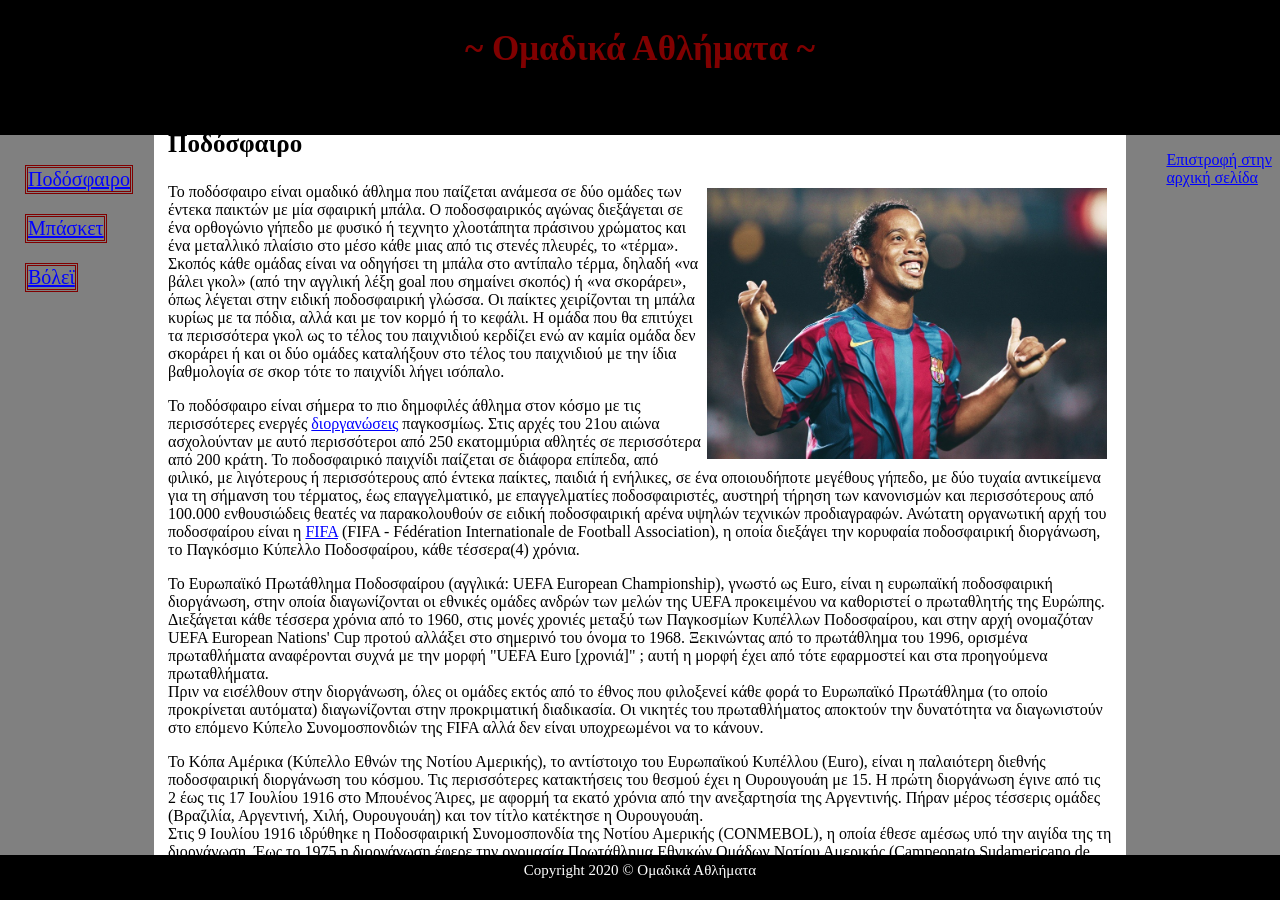
<file: index.html>
<!DOCTYPE html>

<html>
	<head>
		<title>Ποδόσφαιρο - Ομαδικά Αθλήματα</title>
		<link rel="stylesheet" href="ask1.css"/>
		<meta charset="utf-8">
		<meta http-equiv="X-UA-Compatible" content="IE=edge,chrome=1">
        <meta name="description" content="Web Development - Αssignment 1(2020)">
        <meta name="papageo" content="">
        <meta name="viewport" content="width=device-width, initial-scale=1, minimum-scale=1.0, maximum-scale=1.0, minimal-ui">
	</head>
	
  <body>
	<header>
		<h2 class="pageHeader">~ Ομαδικά Αθλήματα ~</h2>
	</header>
	
	<nav class="allPagesMenu">
		<ul class="myPages">
		<li class="page"><a href="index.html">Ποδόσφαιρο</a></li>
		<li class="page"><a href="ask1Page2.html">Μπάσκετ</a></li>
		<li class="page"><a href="ask1Page3.html">Βόλεϊ</a></li>
		</ul>
	</nav>

	<nav class="backToMainMenu">
		<ul>
		<li class="backPage"><a href="index.html">Επιστροφή στην αρχική σελίδα</a></li>
		</ul>
	</nav>
	
	<section class="mainContent">
	
		<article class="myArticle">
			<h1 id="articleHeader">Ποδόσφαιρο</h1>
			<!-- Image1 (as a External Link) -->
			<a href="https://el.wikipedia.org/wiki/%CE%A1%CE%BF%CE%BD%CE%B1%CE%BB%CE%BD%CF%84%CE%AF%CE%BD%CE%B9%CE%BF" target="_blank">
			<img class="image1" src="resources/img/Ronaldinho.jpg" alt="football_image" title="Ronaldinho Gaucho - Επαγγελματίας ποδοσφαιριστής">
			</a>
			<p>Το ποδόσφαιρο είναι ομαδικό άθλημα που παίζεται ανάμεσα σε δύο ομάδες των έντεκα παικτών με μία σφαιρική μπάλα. 
			   Ο ποδοσφαιρικός αγώνας διεξάγεται σε ένα ορθογώνιο γήπεδο με φυσικό ή τεχνητo χλοοτάπητα πράσινου χρώματος και ένα 
			   μεταλλικό πλαίσιο στο μέσο κάθε μιας από τις στενές πλευρές, το «τέρμα». Σκοπός κάθε ομάδας είναι να οδηγήσει τη μπάλα 
			   στο αντίπαλο τέρμα, δηλαδή «να βάλει γκολ» (από την αγγλική λέξη goal που σημαίνει σκοπός) ή «να σκοράρει», όπως λέγεται 
			   στην ειδική ποδοσφαιρική γλώσσα. Οι παίκτες χειρίζονται τη μπάλα κυρίως με τα πόδια, αλλά και με τον κορμό ή το κεφάλι.
			   Η ομάδα που θα επιτύχει τα περισσότερα γκολ ως το τέλος του παιχνιδιού κερδίζει ενώ αν καμία ομάδα δεν σκοράρει ή και οι 
			   δύο ομάδες καταλήξουν στο τέλος του παιχνιδιού με την ίδια βαθμολογία σε σκορ τότε το παιχνίδι λήγει ισόπαλο.</p>
			<p>Το ποδόσφαιρο είναι σήμερα το πιο δημοφιλές άθλημα στον κόσμο με τις περισσότερες ενεργές <a href="#popularFootballLeagues">διοργανώσεις</a> παγκοσμίως. <!-- Internal Link 1-->
			   Στις αρχές του 21ου αιώνα ασχολούνταν με αυτό περισσότεροι από 250 εκατομμύρια αθλητές σε περισσότερα από 200 κράτη. 
			   Το ποδοσφαιρικό παιχνίδι παίζεται σε διάφορα επίπεδα, από φιλικό, με λιγότερους ή περισσότερους από έντεκα παίκτες, παιδιά ή ενήλικες, 
			   σε ένα οποιουδήποτε μεγέθους γήπεδο, με δύο τυχαία αντικείμενα για τη σήμανση του τέρματος, έως επαγγελματικό, με επαγγελματίες ποδοσφαιριστές, αυστηρή τήρηση των κανονισμών και περισσότερους από 
			   100.000 ενθουσιώδεις θεατές να παρακολουθούν σε ειδική ποδοσφαιρική αρένα υψηλών τεχνικών προδιαγραφών. 
			   Ανώτατη οργανωτική αρχή του ποδοσφαίρου είναι η <a href="https://www.fifa.com/" target="_blank">FIFA</a>  <!-- External Link 1-->
			   (FIFA - Fédération Internationale de Football Association), η οποία διεξάγει την κορυφαία ποδοσφαιρική διοργάνωση, 
			   το Παγκόσμιο Κύπελλο Ποδοσφαίρου, κάθε τέσσερα(4) χρόνια.</p>
			  <p>To Ευρωπαϊκό Πρωτάθλημα Ποδοσφαίρου (αγγλικά: UEFA European Championship), γνωστό ως Euro, είναι η ευρωπαϊκή ποδοσφαιρική διοργάνωση, 
			   στην οποία διαγωνίζονται οι εθνικές ομάδες ανδρών των μελών της UEFA προκειμένου να καθοριστεί ο πρωταθλητής της Ευρώπης. 
			   Διεξάγεται κάθε τέσσερα χρόνια από το 1960, στις μονές χρονιές μεταξύ των Παγκοσμίων Κυπέλλων Ποδοσφαίρου, και στην αρχή ονομαζόταν 
			   UEFA European Nations' Cup προτού αλλάξει στο σημερινό του όνομα το 1968. Ξεκινώντας από το πρωτάθλημα του 1996, ορισμένα πρωταθλήματα 
			   αναφέρονται συχνά με την μορφή "UEFA Euro [χρονιά]" ; αυτή η μορφή έχει από τότε εφαρμοστεί και στα προηγούμενα πρωταθλήματα. <br/>
			   Πριν να εισέλθουν στην διοργάνωση, όλες οι ομάδες εκτός από το έθνος που φιλοξενεί κάθε φορά το Ευρωπαϊκό Πρωτάθλημα 
			   (το οποίο προκρίνεται αυτόματα) διαγωνίζονται στην προκριματική διαδικασία. Οι νικητές του πρωταθλήματος αποκτούν την δυνατότητα 
			   να διαγωνιστούν στο επόμενο Κύπελο Συνομοσπονδιών της FIFA αλλά δεν είναι υποχρεωμένοι να το κάνουν. <p/>
			<p>Το Κόπα Αμέρικα (Κύπελλο Εθνών της Νοτίου Αμερικής), το αντίστοιχο του Ευρωπαϊκού Κυπέλλου (Euro), είναι η παλαιότερη διεθνής ποδοσφαιρική 
			   διοργάνωση του κόσμου. Τις περισσότερες κατακτήσεις του θεσμού έχει η Ουρουγουάη με 15. Η πρώτη διοργάνωση έγινε από τις 2 έως τις 17 Ιουλίου 1916 
			   στο Μπουένος Άιρες, με αφορμή τα εκατό χρόνια από την ανεξαρτησία της Αργεντινής. 
			   Πήραν μέρος τέσσερις ομάδες (Βραζιλία, Αργεντινή, Χιλή, Ουρουγουάη) και τον τίτλο κατέκτησε η Ουρουγουάη. <br/>
			   Στις 9 Ιουλίου 1916 ιδρύθηκε η Ποδοσφαιρική Συνομοσπονδία της Νοτίου Αμερικής (CONMEBOL), η οποία έθεσε αμέσως υπό την αιγίδα της τη διοργάνωση.
               Έως το 1975 η διοργάνωση έφερε την ονομασία Πρωτάθλημα Εθνικών Ομάδων Νοτίου Αμερικής (Campeonato Sudamericano de Selecciones), 
			   οπότε μετονομάσθηκε σε Κύπελλο Αμερικής (Copa America). Η διοργάνωση διεξαγόταν σε ακανόνιστα χρονικά διαστήματα, με χαρακτηριστικότερη 
			   περίπτωση το 1959, όταν έγινε εις διπλούν. Μόλις το 2007 αποφασίστηκε να διεξάγεται κάθε τέσσερα χρόνια. <p/>
        
		</article>
		
		<aside class="subContent">
		
			<div class="note1">
			Δημοφιλέστερες ποδοσφαιρικές διοργανώσεις:
			<div/>
			
			<!-- Sorted list, containing an option with a non-sorted list -->
			<ol id="popularFootballLeagues">
				<li>Παγκόσμιο Κύπελλο Ποδοσφαίρου (FIFA World Cup) ή αλλιώς Μουντιάλ (Mundial)</li>
				<li>Ευρωπαϊκό Πρωτάθλημα Ποδοσφαίρου (UEFA European Championship), γνωστό ως Euro</li>
				<li>Κόπα Αμέρικα (Κύπελλο Εθνών της Νοτίου Αμερικής), το αντίστοιχο του Ευρωπαϊκού Κυπέλλου (Euro)</li>
				<li>Διάφορα πρωταθλήματα χωρών:
					 <ul id="nationalLeagues">
						<li>Αγγλικό Πρωτάθλημα Ποδοσφαίρου - "Premier League"</li>
						<li>Ισπανικό Πρωτάθλημα Ποδοσφαίρου - "Primera División" ή "La Liga"</li>
						<li>Ιταλικό Πρωτάθλημα Ποδοσφαίρου - "Serie A"</li>
						<li>Γερμανικό Πρωτάθλημα Ποδοσφαίρου - "Fußball-Bundesliga"</li>
					 </ul>
				</li>
				<li>ΟΥΕΦΑ Τσάμπιονς Λιγκ (UEFA Champions League)</li>
				<li>ΟΥΕΦΑ Γιουρόπα Λιγκ (UEFA Europa League)</li>
				
			</ol>
			
		</aside>

	</section>

	<footer>
		<p class="copyright">Copyright 2020 &copy; Ομαδικά Αθλήματα</p>
	</footer>

  </body>
  
</html>
</file>
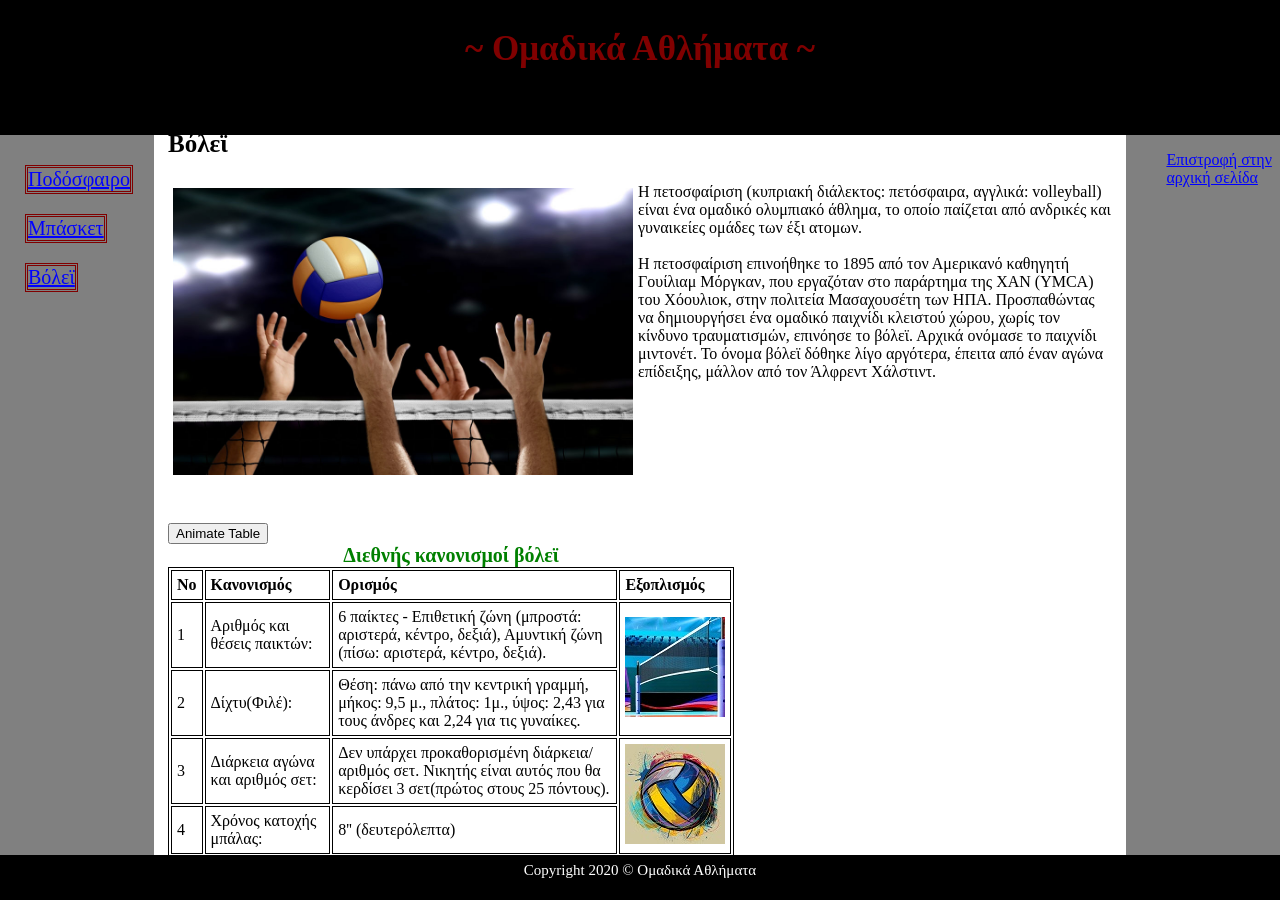
<file: ask1Page3.html>
<!DOCTYPE html>

<html>
	<head>
		<title>Βόλεϊ - Ομαδικά Αθλήματα</title>
		<link rel="stylesheet" href="ask1.css"/>
		<meta charset="utf-8">
		<meta http-equiv="X-UA-Compatible" content="IE=edge,chrome=1">
        <meta name="description" content="Web Development - Αssignment 1(2020)">
        <meta name="papageo" content="">
        <meta name="viewport" content="width=device-width, initial-scale=1, minimum-scale=1.0, maximum-scale=1.0, minimal-ui">
		
		<script src="https://ajax.googleapis.com/ajax/libs/jquery/3.5.1/jquery.min.js"></script> <!-- Include jQuery from Google CDN -->
		
		<!-- Some JQuery Scripts-->
		<script type="text/javascript">
		
		<!-- Animate -->
		$(document).ready(function () {
			$("#btn1").click(function () {
				$("#volleyTable").animate({
					width: '100%',
				});
				$("#volleyTableCaption").animate({
					fontSize: '3em'
				});
		    });
		});
		
		<!-- Show/Hide -->
		$(document).ready(function () {
			$("#btn2").click(function () {
				$("#champsVolleyGR").toggle();
		    });
		});
		
		<!-- FadeIn/FadeOut -->
		$(document).ready(function () {
			$("#btn3").click(function () {
				$("#GreeceVolleyPar").fadeToggle("slow");
		    });
		});
		
		<!-- Change CSS(s) -->
		$(document).ready(function () {
			$("#btn4").click(function () {
				<!-- Change CSS 1 -->
				$("#articleHeader").css({"text-align": "center", "color": "white", "background-color": "red", "text-decoration": "underline", "font-size": "200%"});
				<!-- Change CSS 2 -->
				$("#GenVolleyPar").css({"color": "blue", "font-style": "italic"});
			});
		});
		</script>
		
		
	</head>
	
  <body>
	<header>
		<h2 class="pageHeader">~ Ομαδικά Αθλήματα ~</h2>
	</header>

	<nav class="allPagesMenu">
		<ul class="myPages">
		<li class="page"><a href="index.html">Ποδόσφαιρο</a></li>
		<li class="page"><a href="ask1Page2.html">Μπάσκετ</a></li>
		<li class="page"><a href="ask1Page3.html">Βόλεϊ</a></li>
		</ul>
	</nav>	
	<nav class="backToMainMenu">
		<ul>
		<li class="backPage"><a href="index.html">Επιστροφή στην αρχική σελίδα</a></li>
		</ul>
	</nav>
		
	<section class="mainContent">
	
		<article class="myArticle">
			<h1 id="articleHeader">Βόλεϊ</h1>
			<img class="image3" src="resources/img/volleyball_wallpaper.jpg" alt="volleyball_image1" title="Βόλεϊ"> <!-- Image3 -->
			<p>Η πετοσφαίριση (κυπριακή διάλεκτος: πετόσφαιρα, αγγλικά: volleyball) είναι ένα ομαδικό ολυμπιακό άθλημα, το οποίο
			   παίζεται από ανδρικές και γυναικείες ομάδες των έξι ατομων. </br> </br>
			   Η πετοσφαίριση επινοήθηκε το 1895 από τον Αμερικανό καθηγητή Γουίλιαμ Μόργκαν, που εργαζόταν στο παράρτημα της ΧΑΝ (YMCA) του Χόουλιοκ,
			   στην πολιτεία Μασαχουσέτη των ΗΠΑ. Προσπαθώντας να δημιουργήσει ένα ομαδικό παιχνίδι κλειστού χώρου, χωρίς τον κίνδυνο τραυματισμών,
			   επινόησε το βόλεϊ. Αρχικά ονόμασε το παιχνίδι μιντονέτ. Το όνομα βόλεϊ δόθηκε λίγο αργότερα, έπειτα από έναν αγώνα επίδειξης, μάλλον 
			   από τον Άλφρεντ Χάλστιντ.
			</p>
			
			<br/><br/><br/><br/><br/><br/><br/>
			
			<!-- Button for jQuery function(Animate Table) -->
			<div>
				<input type="button" id="btn1" class="btn btn-default" value="Animate Table">
			</div>
			
			<!-- Table with caption and titles -->
			<table id="volleyTable">
				<caption id = "volleyTableCaption">Διεθνής κανονισμοί βόλεϊ</caption>
				<tr>
					<th>No</th>
					<th>Κανονισμός</th>		
					<th>Ορισμός</th>
					<th>Εξοπλισμός</th>
			    </tr>
				<tr>
				    <td>1</td>
					<td>Αριθμός και θέσεις παικτών:</td>
					<td>6 παίκτες - Επιθετική ζώνη (μπροστά: αριστερά, κέντρο, δεξιά), Αμυντική ζώνη (πίσω: αριστερά, κέντρο, δεξιά).</td>
					<td rowspan="2"><img class="tableImage" src="resources/img/volleyball_net.jpeg" alt="volleyball_image1" title="Δίχτυ Βόλεϊ"></td> <!-- TableImage1 -->
				</tr>
				<tr>
					<td>2</td>
					<td>Δίχτυ(Φιλέ):</td>
					<td>Θέση: πάνω από την κεντρική γραμμή, μήκος: 9,5 μ., πλάτος: 1μ., ύψος: 2,43 για τους άνδρες και 2,24 για τις γυναίκες.</td>
				</tr>
				<tr>
					<td>3</td>
					<td>Διάρκεια αγώνα και αριθμός σετ:</td>
					<td>Δεν υπάρχει προκαθορισμένη διάρκεια/αριθμός σετ. Νικητής είναι αυτός που θα κερδίσει 3 σετ(πρώτος στους 25 πόντους).</td>
					<td rowspan="2"><img class="tableImage" src="resources/img/Volleyball_ball_graphic.jpg" alt="volleyball_image2" title="Μπάλα Βόλεϊ"></img></td> <!-- TableImage2 -->
				</tr>
				<tr>
					<td>4</td>
					<td>Χρόνος κατοχής μπάλας:</td>
					<td>8'' (δευτερόλεπτα)</td>
				</tr>
			</table>
			
			<br/>
			
			<!-- Button for jQuery function(Change CSS(s)) -->
			<div>
				<input type="button" id="btn4" class="btn btn-default" value="Change Style(CSS)">
			</div>
			
			<br/>
			
			<img class="image4" src="resources/img/Volleyball_GR_Tournament.jpg" alt="volleyball_image2" title="Ελληνικό Πρωτάθλημα - Βόλεϊ ανδρών"> <!-- Image4 -->
		    <p id="GenVolleyPar">Το νέο άθλημα διαδόθηκε πολύ γρήγορα, κυρίως μέσω των παραρτημάτων της Χ.Α.Ν. στις πολιτείες των ΗΠΑ και σε όλο
			   τον κόσμο. Στην Ευρώπη μεταφέρθηκε κατά τη διάρκεια του Α΄ παγκοσμίου πολέμου από τους Αμερικανούς στρατιώτες. </br> </br>
			   Αρχικά παιζόταν με διάφορες μπάλες. Το 1900 κατασκευάστηκε η πρώτη ειδική μπάλα βόλεϊ. Το 1947 ιδρύθηκε η 
			   <a href="https://www.fivb.com/" target="_blank">Διεθνής Ομοσπονδία Πετοσφαίρισης</a> <!-- External Link 3-->
			   (Fédération Internationale de Volleyball ή FIVB) στο Παρίσι, η οποία διαμόρφωσε ενιαίους διεθνείς κανονισμούς. 
			   Το 1963 ιδρύθηκε και <a href="https://www.cev.eu/" target="_blank">Ευρωπαϊκή Συνομοσπονδία Πετοσφαίρισης</a> <!-- External Link 4-->
			   (Confédération Européenne de Volleyball ή CEV).  
			   Το 1964 αποτέλεσε σημαντική χρονιά για το βόλεϊ, αφού εντάχθηκε στο πρόγραμμα της Ολυμπιάδας του Τόκιο, τόσο για τους άνδρες όσο και για τις γυναίκες. </br> </br>
			   Η "Εθνική ομάδα πετοσφαίρισης Ελλάδος ανδρών" (εναλλακτικά: Εθνική βόλεϊ ανδρών), είναι το αντιπροσωπευτικό συγκρότημα της Ελλάδας σε διεθνείς
			   διοργανώσεις όπως οι Ολυμπιακοί Αγώνες, το Παγκόσμιο Πρωτάθλημα, το Ευρωπαϊκό πρωτάθλημα, η Παγκόσμια Λίγκα, η Ευρωπαϊκή Λίγκα, 
			   οι Μεσογειακοί Αγώνες και άλλες τυχόν διεθνείς διοργανώσεις. Σήμερα, μετρά αρκετές διεθνείς επιτυχίες σε όλα τα τμήματα.
		   </p>
			
			<br/>
			
			<!-- Button for jQuery function(Show/Hide List) -->
			<div>
				<input type="button" id="btn2" class="btn btn-default" value="Show/Hide List">
			</div>
			
			<div id="champsVolleyGR"/>
				<p id="listHeader">Ακολουθούν οι διεθνείς επιτυχίες της Εθνικής Ελλάδος Βόλεϊ: <br/>
					<ul>
						<li>Τρίτη η Εθνική εφήβων στο Λούκοβιτ (1971)</li>
						<li>Τρίτη η Εθνική ανδρών στους Μεσογειακούς της Σμύρνης (1971)</li>
						<li>Πέμπτη η Εθνική ανδρών στο Κύπελλο Άνοιξης (1972)</li>
						<li>Πρώτη η Εθνική ΕΔ στο CISMS στη Θεσσαλονίκη (1973)</li>
						<li>Πρώτη στο Κύπελλο Ανοίξεως το (1980)</li>
						<li>Πρώτη στο Βαλκανικό(1980)</li>
					</ul>
				</p> 
			</div>
			
			<br/>
			
			<!-- Button for jQuery function(FadeIn/FadeOut paragraph:"GreeceVolleyPar") -->
			<div>
				<input type="button" id="btn3" class="btn btn-default" value="FadeIn/FadeOut paragraph">
			</div>
			
			<p id="GreeceVolleyPar">
			   Στην Ελλάδα η πετοσφαίριση εισήχθη το 1922 από τον Πανιώνιο και τη ΧΑΝΘ. Πρώτος διδάξας του βόλεϊ στην Ελλάδα θεωρείται ο γυμναστής Λευκαδίτης 
			   του Π.Γ.Σ. Στη συνέχεια διαδόθηκε και σε άλλους συλλόγους με αποτέλεσμα να προκηρυχτούν τα πρώτα πρωταθλήματα 1924-1926 με πρωταθλητή τον 
			   Πανιώνιο το 1924, τον Π.Γ.Π το 1925 και τα Διδασκαλία το 1926. </br> </br>
			   Το 1929-1932 δημιουργήθηκαν ομάδες βόλεϊ όπως η Νήαρ Ηστ, το Πανεπιστήμιο Αθηνών, ο Ιωνικός, ο Πειραϊκός, ο ΠΟΠ, και η ΕΑΠ Πατρών. 
			   Ακολούθησε η δεκαετία 1930-1940 με τη μεγαλύτερη διάδοση του αθλήματος που ανακόπηκε από τον Β΄ Παγκόσμιο Πόλεμο και στη συνέχεια τον εμφύλιο.
			   Το 1950-60 εμφανίστηκε πάλι το βόλεϊ με ελάχιστα τοπικά πρωταθλήματα. </br> </br>
               Το 1961 διοργανώνεται το πρώτο Πανελλήνιο πρωτάθλημα με πρωταθλητή τον ΠΓΣ. </br> </br>
               Το 1965 ιδρύεται από τον <a href="https://el.wikipedia.org/wiki/%CE%A3%CF%8D%CE%BD%CE%B4%CE%B5%CF%83%CE%BC%CE%BF%CF%82_%CE%95%CE%BB%CE%BB%CE%B7%CE%BD%CE%B9%CE%BA%CF%8E%CE%BD_%CE%93%CF%85%CE%BC%CE%BD%CE%B1%CF%83%CF%84%CE%B9%CE%BA%CF%8E%CE%BD_%CE%91%CE%B8%CE%BB%CE%B7%CF%84%CE%B9%CE%BA%CF%8E%CE%BD_%CE%A3%CF%89%CE%BC%CE%B1%CF%84%CE%B5%CE%AF%CF%89%CE%BD" target="_blank">ΣΕΓΑΣ</a> <!-- External Link 5-->
			   η Ελληνική Ομοσπονδία Αθλοπαιδιών (ΕΟΑΠ μπάσκετ- β.μ-χόκεϊ) και ακολουθεί μια στάσιμη περίοδος μέχρι το 1967. </br> </br>
               Το 1968 αρχίζει μια συστηματική προσπάθεια ανάπτυξης του βόλεϊ από την ΕΟΑΠ και τον διορισθέντα Κυβερνητικό Επίτροπο (ΚΕ) σύνδεσμος της ΓΓΑ 
			   με την ΕΟΑΠ Θεόδωρο Ανδρεάκο δ/ρα μηχανικό, πρωταθλητή του βόλεϊ του ΠΓΣ, μέλους της ΕΟΑΠ και του ΑΣΑΕΔ (Αθλητισμού ΕΔ).Το 1969 καθιερώνεται 
			   για πρώτη φορά πρωτάθλημα εθνικής κατηγορίας και προσλαμβάνεται ο παγκοσμίου φήμης τεχνικός Ρουμάνος προπονητής Stefan Roman θεμελιωτής της 
			   τεχνικής του βόλεϊ στην Ελλάδα και δημιουργούνται μόνιμα κλιμάκια με την Εθνική ομάδα να μετέχει στο κύπελλο Δυτικών χωρών για πρώτη φορά. </br> </br>
		   	   Το 1970 αποτελεί το σημαντικότερο σταθμό για το ελληνικό βόλεϊ. Επιδεινώνονται οι προσπάθειες του ΚΕ Θεόδωρου Ανδρεάκου για τον διαχωρισμό του 
			   βόλεϊ από το <a href="ask1Page2.html" target="_blank">μπάσκετ</a> <!-- Internal Link 3 -->
			   σε ανεξάρτητες Ομοσπονδίες ΕΟΠΕ (Πετοσφαίρισης ) και ΕΟΚ ( Καλαθοσφαίρισης). Καθιερώνονται και τελούνται στην Αθήνα 
			   οι πρώτοι Βαλκανικοί αγώνες με πρωτοφανή κοσμοσυρροή για το άθλημα. </br> </br>
			   Εκπονείται από τον Θ. Ανδρεάκο και εγκρίνεται από το ΓΓΑ Κ. Ασλανίδη και μπαίνει σε εφαρμογή από την ΕΟΠΕ πενταετές σχέδιο ανάπτυξης 
			   του βόλεϊ. Καθιερώνονται αθλητικά κίνητρα ( εισαγωγή διεθνών αθλητών στα ΑΕΙ), υποτροφίες στα μέλη των εθνικών ομάδων , ιδρύονται τοπικές 
			   επιτροπές β.μ στην επαρχία, λειτουργεί σχολή προπονητών,κατασκευάζονται τα πρώτα κλειστά γήπεδα από τη ΓΓΑ και γενικά μπαίνουν τα θεμέλια 
			   της σε βάθος διάδοσης του β.μ. </br>
			</p>
			
		</article>
		
		<aside class="subContent">
		
			<a href="ask1Page3.html">Ανανέωση και επιστροφή στην κορυφή της σελίδας</a> <!-- Internal Link 4 -->
		
		<aside/>
		
	</section>

	<footer>
		<p class="copyright">Copyright 2020 &copy; Ομαδικά Αθλήματα</p>
	</footer>

  </body>
  
</html>
</file>
<file: ask1.css>
/* Layout: float & width */

a:link {
    color: blue;
}

a:visited {
    color: purple;
}

a:hover {
    color: green;
}

body {
    margin: 0;
    padding: 0;
    border: 0;
    overflow: hidden;
}

header {
	width: 100%;
	height: 15%;
	background-color: black;
	position: absolute;
	z-index: 30;
}

.pageHeader {
	color: #800000;
    text-align: center;
    font-size: 35px;
	font-weight: bold;
    position: relative;
}

.allPagesMenu {
	width: 12%;
    height: 85%;
	background: gray;
	top: 15%;
    left: 0;
    position: absolute;
    z-index: 7;
}

.myPages {
    list-style-type: none;
    color: black;
    margin-left: -35px;
    font-size: 20px;
    text-align: left;
    padding: auto;
}

.page {
	list-style-type: none;
	text-align: left;
	font-size: 20px;
	border-style: double;
	border-color: #800000;
	display: inline-block;
	margin: 10px 20px;
	padding: 0;
}

.backToMainMenu {
	width: 12%;
	height: 85%;
	background: gray;
	right: 0;
    top: 15%;
    position: absolute;
    z-index: 6;
}

.backPage {
	list-style-type: none;
	text-align: left;
	padding: 0;
}

.mainContent {
    width: 80%;
    height: 85%;
    background: white;
    position: absolute;
    overflow: auto;
    z-index: 5;
    top: 10%;
    left: 10%;
    right: 10%;
}

#articleHeader {
    text-align: left;
    font-weight: bold;
    color: black;
    font-size: 25px;
}

.myArticle {
	font-size: 16px;
	padding: 15px 40px;
}

.subContent {
	font-size: 16px;
	padding: 15px 40px;
}

.note2 {
	color: blue;
	font-size: 14px;
	font-style: italic;
}

.image1 {
  float: right;
  width: 400px;
  height: 271px;
  display: inline-block;
  margin: 5px;
}

.image2 {
  float: right;
  width: 500px;
  height: 275px;
  display: inline-block;
  margin: 5px;
}

.image3 {
  float: left;
  width: 460px;
  height: 287px;
  display: inline-block;
  margin: 5px;
}

.image4 {
  float: right;
  width: 460px;
  height: 281px;
  display: inline-block;
  margin: 5px;
}

.tableImage {
	height: 100;
	width: 100;
	}
	
.audio1 {
	float: center;
	display: inline-block;
	margin: 10px 5px;;
	}
	
.video1 {
	float: left;
	display: inline-block;
	margin: 10px 5px;
	}
	
#GreeceVolleyPar{
	display: none;
	}
	
#listHeader {
	color: green;
	font-size:21;
	}	
	
#champsVolleyGR {
	color: #008fb3;
	font-size: 19;
	display:none;
	}

#volleyTable {
	border: 1px solid black;	
	width: 60%;
	text-align: center;
	border: 1;
	color: black;
	font-style: normal;
	}

th, td {
	border: 1px solid black;
	padding: 5px;
	text-align: left;
}

#volleyTableCaption {
	font-weight: bold;
	font-size:20px;
	color: green;
	}

.note1 {
	color: blue;
	font-size: 25px;
	font-style: italic;
}

#popularFootballLeagues {
	color: #800000;
	font-size: 16px;
	font-style: normal;
	}
	
#nationalLeagues {
	list-style-type: upper-roman;
	color: #00394d;
	font-size: 16px;
	font-style: italic;
	}
	
footer {
	width: 100%;
    height: 5%;
    top: 95%;
	background-color: black;
	position: absolute;
    z-index: 40;
	padding: 10 px;
	text-align: center;
	color: white;
  
}

.copyright {
    color: white;
    text-align: center;
    font-size: 15px;
    vertical-align: middle;
    line-height: 5%;
	clear: left;
}
</file>
